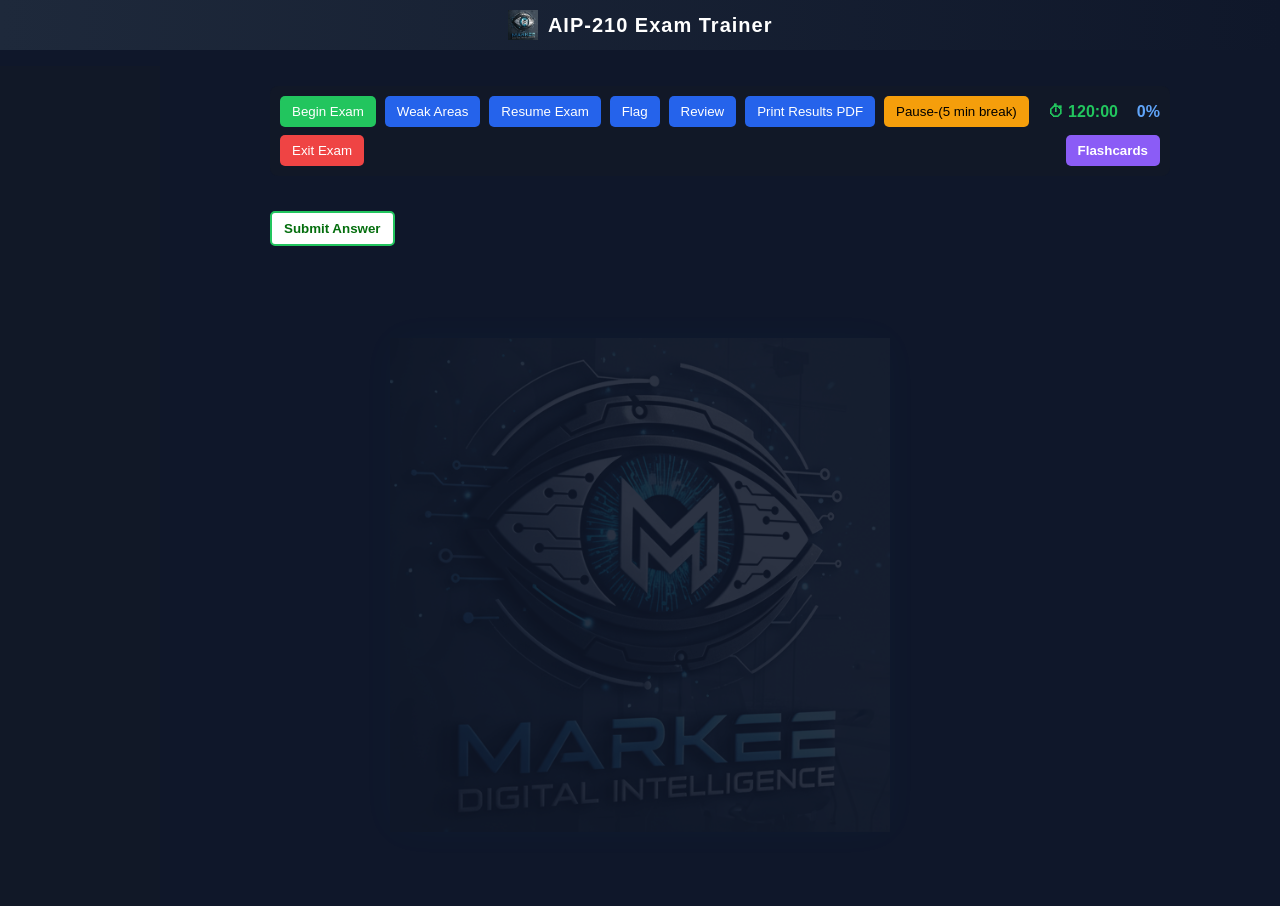
<file: templates/index.html>
<!DOCTYPE html>
<html>
<head>
<title>AIP-210 Trainer</title>

<style>

/* ===== GLOBAL ===== */
body {
    margin: 0;
    font-family: Arial, sans-serif;
    background: #0f172a;
    color: white;
}

/* ===== HEADER ===== */
#headerBar {
    position: fixed;
    top: 0;
    width: 100%;
    height: 50px;

    background: linear-gradient(90deg, #1e293b, #0f172a);
    color: white;

    display: flex;
    align-items: center;
    justify-content: center;

    font-size: 20px;
    font-weight: bold;
    letter-spacing: 1px;

    z-index: 1000;
}

/* ===== WATERMARK LOGO ===== */
.watermark {
    position: fixed;
    top: 65%;
    left: 50%;
    transform: translate(-50%, -50%);
    
    width: 500px;

    opacity: 0.12; /* 👈 more visible but still subtle */

    filter: blur(0.5px) drop-shadow(0 0 20px rgba(56,189,248,0.2));

    z-index: 0;
    pointer-events: none;
}

/* ===== LAYOUT ===== */
.container {
    display: flex;
    margin-top: 60px;
    height: calc(100vh - 60px);
}

/* ===== NAV PANEL ===== */
#nav {
    width: 140px;
    background: #111827;
    overflow-y: auto;
    padding: 10px;
    display: grid;
    grid-template-columns: repeat(5, 1fr);
    gap: 5px;
}

#nav button {
    background: #374151;
    color: white;
    border: none;
    padding: 6px;
    border-radius: 4px;
    cursor: pointer;
}

#nav button:hover {
    background: #3b82f6;
    transform: scale(1.05);
}

/* ===== MAIN CONTENT ===== */
.main {
    flex: 1;
    padding: 20px;

    max-width: 900px;
    margin: 0 auto;

    text-align: left;
    z-index: 1;
}

/* ===== ACTION BAR ===== */
.action-bar {
    display: flex;
    align-items: center;
    justify-content: space-between;  /* 🔥 key line */

    gap: 8px;
    flex-wrap: wrap;

    padding: 10px;
    background: #111827;
    border-radius: 8px;
    margin-bottom: 15px;
}

#timer {
    margin-left: auto;
    font-weight: bold;
}

#progress {
    font-weight: bold;
}

/* ===== QUESTION ===== */
#question {
    font-size: clamp(18px, 2.2vw, 24px);
    line-height: 1.5;
    margin-bottom: 15px;

    max-width: 90%;
}

/* ===== OPTIONS ===== */
#options {
    margin-top: 15px;
}

/* ===== ANSWER OPTIONS ===== */
#options label {
    display: block;
    padding: 10px 12px;
    margin-bottom: 10px;

    font-size: 18px;          /* 👈 bigger text */
    line-height: 1.5;

    background: #1e293b;
    border-radius: 8px;
    cursor: pointer;

    transition: all 0.2s ease;
}

/* Hover effect */
#options label:hover {
    background: #334155;
}

/* Selected option */
#options input[type="radio"]:checked + span {
    color: #22c55e;
    font-weight: bold;
}

/* ===== SUBMIT BUTTON ===== */
#submitBtn {
    background: #22c55e;
    color: white;
    font-weight: bold;
    border: none;
}

#submitBtn:disabled {
    background: #475569;
    cursor: not-allowed;
}
#exitBtn {
    background: #ef4444;
}

#exitBtn:hover {
    background: #dc2626;
}
/* ===== GENERAL BUTTONS ===== */
button {
    padding: 8px 12px;
    background: #2563eb;
    color: white;
    border: none;
    border-radius: 5px;
    cursor: pointer;
}
/* ✅ SUBMIT ANSWER BUTTON (CUSTOM STYLE) */
#submitBtn {
    background: white;
    color: rgb(4, 110, 13);
    border: 2px solid #22c55e;  /* green border */
}

#submitBtn:hover {
    background: #8ff6ae;        /* light green tint */
    border-color: #16a34a;
}
button:hover {
    background: #1d4ed8;
}

/* 🟢 BEGIN EXAM BUTTON */
#startBtn {
    background: #22c55e;
}

#startBtn:hover {
    background: #16a34a;
}

/* 🟠 PAUSE BUTTON */
#pauseBtn {
    background: #f59e0b;
    color: black;
}

#pauseBtn:hover {
    background: #d97706;
}

/* ===== TIMER + PROGRESS ===== */
#timer {
    color: #22c55e;
    font-weight: bold;
    margin-left: 10px;
}

#progress {
    color: #60a5fa;
    font-weight: bold;
    margin-left: 10px;
}

/* ===== PROGRESS BAR ===== */
.progress-bar {
    height: 6px;
    background: #1e293b;
}

.progress-fill {
    height: 100%;
    background: #3b82f6;
    width: 0%;
}

/* ===== REVIEW COLORS ===== */
.correct {
    color: #22c55e;
}

.incorrect {
    color: #ef4444;
}

/* ===== SCROLLBAR (OPTIONAL POLISH) ===== */
#nav::-webkit-scrollbar {
    width: 6px;
}

#nav::-webkit-scrollbar-thumb {
    background: #374151;
    border-radius: 3px;
}

.flashcard-btn {
    background: #8b5cf6;   /* purple */
    color: white;
    font-weight: bold;
}

.flashcard-btn:hover {
    background: #7c3aed;
}
</style>
</head>

<body>

<div id="headerBar">
    <img src="/static/mdi_bg.png" style="height:30px; margin-right:10px;">
    <span>AIP-210 Exam Trainer</span>
</div>

<img src="/static/mdi_bg.png" class="watermark">

<div class="progress-bar">
    <div id="progressFill" class="progress-fill"></div>
</div>
<div class="container">

    <div id="nav"></div>

    <div class="main">

        <div class="action-bar">
            <button id="startBtn" onclick="startExam()">Begin Exam</button>
            <button onclick="startWeakExam()">Weak Areas</button>
            <button onclick="resumeExam()">Resume Exam</button>
            <button onclick="flagQuestion()">Flag</button>
            <button onclick="showReview()">Review</button>
            <button onclick="downloadPDF()">Print Results PDF</button>
            <button id="pauseBtn" onclick="pauseExam()">Pause-(5 min break)</button>

            <span id="timer">⏱ 120:00</span>
            <span id="progress">0%</span>
            <button id="exitBtn" onclick="exitExam()">Exit Exam</button>
            <button class="flashcard-btn" onclick="location.href='/flashcards'">
                Flashcards
            </button>
        </div>

        <div id="question"></div>

        <div id="options"></div>
<button id="submitBtn" onclick="submitAnswer()"style="margin-top:20px;">Submit Answer</button>

        <!--<div style="color:red;">TEST STYLE</div>-->

</div>

<script>
console.log("REAL TEMPLATE LOADED");
let totalTime = 7200;
let timerInterval = null;
let flagged = new Set();

/* TIMER */
function startTimer(){

    if(timerInterval){
        clearInterval(timerInterval);
    }

    timerInterval = setInterval(()=>{

        if(totalTime <= 0){
            clearInterval(timerInterval);
            timerInterval = null;

            alert("Time is up! Submitting exam...");
            showReview();
            return;
        }

        let mins = Math.floor(totalTime / 60);
        let secs = totalTime % 60;

        document.getElementById("timer").innerText =
            `⏱ ${mins}:${secs.toString().padStart(2,'0')}`;

        totalTime--;

    }, 1000);
}

/* START */
function startExam(){

    if(timerInterval){
        clearInterval(timerInterval);
        timerInterval = null;
    }

    fetch("/start")
    .then(res => res.json())
    .then(data => {
        loadQuestion();
        startTimer();
    })
    .catch(err => console.error("START ERROR:", err));
}

function resumeExam(){

    console.log("RESUME CLICKED");  // debug

    fetch("/resume")
    .then(r => r.json())
    .then(data => {

        console.log("RESUME RESPONSE:", data);  // debug

        if(!data.success){
            alert("No saved session found");
            return;
        }

        if(timerInterval){
            clearInterval(timerInterval);
            timerInterval = null;
        }

        loadQuestion();
        startTimer();
    })
    .catch(err => console.error("Resume error:", err));
}

/* LOAD QUESTION */
function loadQuestion(){

    fetch("/question")
    .then(r => r.json())
    .then(data => {

        if(data.done){
            showReview();
            return;
        }

        totalTime = data.remaining;

        let q = data.q;

        document.getElementById("question").innerText = q.prompt;

// 🔥 ADD THIS RIGHT HERE
let qText = document.getElementById("question");

if(qText.innerText.length > 200){
    qText.style.fontSize = "18px";
} else if(qText.innerText.length > 120){
    qText.style.fontSize = "20px";
} else {
    qText.style.fontSize = "22px";
}

        let html = "";

        q.options.forEach(opt=>{
            html += `
                <label>
                    <input type="radio" name="a" value="${opt}">
                    ${opt}
                </label>
            `;
        });

        document.getElementById("options").innerHTML = html;
            
        let btn = document.getElementById("submitBtn");
        if(btn){
            btn.disabled = false;
}
        // Restore previous answer
        if(data.answers && data.answers[data.idx]){
            let selected = data.answers[data.idx];
            let radios = document.querySelectorAll('input[name="a"]');

            radios.forEach(r=>{
                if(r.value === selected){
                    r.checked = true;
                }
            });
        }

        document.getElementById("progress").innerText =
            `Q ${data.idx + 1} / ${data.total}`;
        let percent = ((data.idx + 1) / data.total) * 100;
        document.getElementById("progressFill").style.width = percent + "%";

            // 🔹 Build navigation panel
let nav = "";

for(let i = 0; i < data.total; i++){

    let style = "background:#374151;";

// current question (bright blue)
if(i === data.idx){
    style = "background:#3b82f6; transform:scale(1.1);";
}

    // Answered (not flagged)
    else if(data.answers && data.answers[i] && !(data.flagged || []).includes(i)){
        style = "background:#16a34a;";
    }

    // Flagged
    if(data.flagged && data.flagged.includes(i)){
        style = "background:#eab308; color:black;";
    }

    nav += `
        <button onclick="goTo(${i})" style="${style}">
            ${i + 1}
        </button>
    `;
}

document.getElementById("nav").innerHTML = nav;
    });
}

/* SUBMIT */
function submitAnswer(){

    let sel = document.querySelector('input[name="a"]:checked');

    if(!sel){ 
        alert("Please select an answer");
        return; 
    }

    fetch("/answer",{
        method:"POST",
        headers:{"Content-Type":"application/json"},
        body:JSON.stringify({answer:sel.value})
    })
    .then(res => res.json())
    .then(data => {
        loadQuestion();  // 🔥 force refresh after submit
    })
    .catch(err => console.error("Submit error:", err));
}

/* NAV */
function goTo(i){
    fetch("/goto/"+i).then(()=>loadQuestion());
}

/* FLAG */
function flagQuestion(){
    fetch("/flag", { method: "POST" })
    .then(()=>loadQuestion());
}

function startIncorrectExam(){

    console.log("START INCORRECT EXAM");

    // 🔥 Force store results FIRST
    fetch("/store_results")
    .then(r => r.json())
    .then(storeData => {

        console.log("STORE RESULTS:", storeData);

        return fetch("/start_incorrect");
    })
    .then(r => r.json())
    .then(data => {

        console.log("INCORRECT EXAM RESPONSE:", data);

        if(!data.success){
            alert(data.message || "No incorrect questions");
            return;
        }

        loadQuestion();
        startTimer();
    })
    .catch(err => console.error("Incorrect exam error:", err));
}

/* WEAK AREAS */
function startWeakExam(){

    console.log("START WEAK EXAM");

    if(timerInterval){
        clearInterval(timerInterval);
        timerInterval = null;
    }

    // 🔥 FIRST: store results
    fetch("/store_results")
    .then(() => {

        // THEN start weak exam
        return fetch("/start_weak");
    })
    .then(res => res.json())
    .then(data => {

        if(!data.success){
            alert("No previous results available yet");
            return;
        }

        console.log("WEAK DOMAINS:", data.domains);

        loadQuestion();
        startTimer();
    })
    .catch(err => console.error("Weak exam error:", err));
}

/* PAUSE 5 MIN BREAK */
function pauseExam(){

    fetch("/pause", {
        method: "POST"
    })
    .then(res => res.json())
    .then(data => {

        if(!data.success){
            alert("Pause already used");
            return;
        }

        alert("Exam paused for 5 minutes");

        if(timerInterval){
            clearInterval(timerInterval);
            timerInterval = null;
        }

        // Resume after 5 minutes
        setTimeout(() => {
            loadQuestion();  // re-sync timer
            startTimer();
        }, 300000); // 5 minutes
    })
    .catch(err => console.error("Pause error:", err));
}

/* REVIEW */
function showReview(){

    fetch("/score")
    .then(r => r.json())
    .then(data => {

        let percent = Math.round((data.score / data.total) * 100);

        let html = `
        <h2>Score: ${data.score}/${data.total} (${percent}%)</h2>
        <hr>
        `;

        data.results.forEach((r,i)=>{

            let isCorrect = r.is_correct;
            let userAnswer = r.user || "No Answer";
            let correctAnswer = r.correct;

            let color = isCorrect ? "#16a34a" : "#ef4444"; // green/red

            html += `
            <div style="margin-bottom:20px; padding:10px; border-radius:8px; background:#111827;">
                
                <b>Q${i+1}:</b> ${r.question}<br><br>

                <div style="color:${color}; font-weight:bold;">
                    Your Answer: ${userAnswer}
                </div>

                <div style="color:#22c55e;">
                    Correct Answer: ${correctAnswer}
                </div>

                <div style="margin-top:5px; color:${color};">
                    ${isCorrect ? "✅ Correct" : "❌ Incorrect"}
                </div>

                ${r.explanation ? `
                    <div style="margin-top:8px; font-style:italic;">
                        ${r.explanation}
                    </div>
                ` : ""}

            </div>
            <hr>
            `;
        });

        document.getElementById("question").innerHTML = html;
        document.getElementById("options").innerHTML = "";
    });
}

function exitExam(){

    if(!confirm("Exit exam and download results?")){
        return;
    }

    // Stop timer
    if(timerInterval){
        clearInterval(timerInterval);
        timerInterval = null;
    }

    // Download PDF
    window.open("/download_pdf", "_blank");

    // Redirect instead of closing (more reliable)
    setTimeout(()=>{
        window.location.href = "/";
    }, 500);
}
setInterval(() => {

    console.log("AUTOSAVE TRIGGERED");

    fetch("/save", {
        method: "POST"
    })
    .then(() => {
        console.log("Auto-saved");
    })
    .catch(err => console.error("Autosave failed:", err));

}, 15000); // every 15 seconds

function downloadPDF(){
    window.location.href = "/download_pdf";
}

</script>

</body>
</html>
</file>
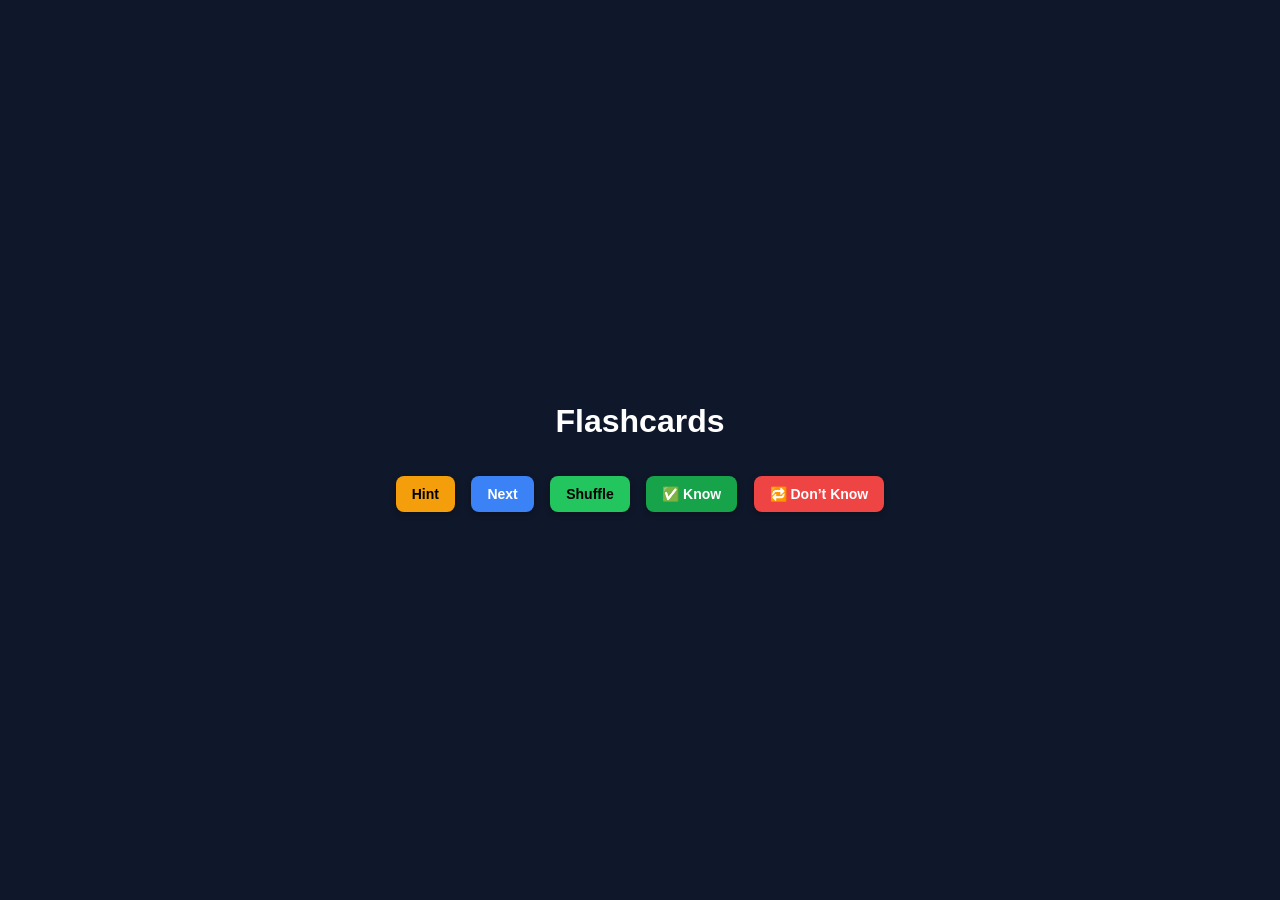
<file: templates/flashcards.html>
<!DOCTYPE html>
<html>
<head>
    <title>Flashcards</title>

    <style>

    body {
    margin: 0;
    background: #0f172a;
    color: white;
    font-family: Arial;

    display: flex;
    flex-direction: column;
    align-items: center;
    justify-content: center;

    height: 100vh;
}

h1 {
    margin-bottom: 10px;
}

.card {
    background: #1e293b;
    border-radius: 12px;

    width: 700px;
    max-width: 90%;
    height: 60vh;

    display: flex;
    justify-content: center;
    align-items: center;

    padding: 30px;
    text-align: center;

    cursor: pointer;
    perspective: 1000px;
}

.card-inner {
    width: 100%;
    height: 100%;
    position: relative;
    transform-style: preserve-3d;
    transition: transform 0.6s;
}

.card-inner.flipped {
    transform: rotateY(180deg);
}

.card-front,
.card-back {
    position: absolute;
    width: 100%;
    height: 100%;

    display: flex;
    flex-direction: column;
    justify-content: center;
    align-items: center;

    backface-visibility: hidden;
    -webkit-backface-visibility: hidden;
}

.card-front {
    background: #1e293b;
    color: white;
}

.card-back {
    background: #020617;
    color: #22c55e;
    transform: rotateY(180deg);
}

.question {
    font-size: 26px;
    max-width: 90%;
    line-height: 1.5;
}

.answer {
    font-size: 24px;
    color: #22c55e;
}

.hint {
    margin-top: 10px;
    font-size: 16px;
    color: #facc15;
}

#cardContainer {
    display: flex;
    justify-content: center;
    align-items: center;
    width: 100%;
}

.controls {
    margin-top: 20px;
}

button {
    margin: 6px;
    padding: 10px 16px;
    border-radius: 8px;
    border: none;
    cursor: pointer;
    font-size: 14px;
    font-weight: 600;
    transition: 0.2s;

    box-shadow: 0 2px 6px rgba(0,0,0,0.3); 
}

/* Primary actions */
.next {
    background: #3b82f6;
    color: white;
}

.shuffle {
    background: #22c55e;
    color: black;
}

/* Secondary */
.hintBtn {
    background: #f59e0b;
    color: black;
}

/* Learning actions */
button[onclick="markKnow()"] {
    background: #16a34a;
    color: white;
}

button[onclick="markDontKnow()"] {
    background: #ef4444;
    color: white;
}

/* Hover effect */
button:hover {
    transform: scale(1.05);
    opacity: 0.9;
}

</style>

</head>

<body>

<h1>Flashcards</h1>

<div id="cardContainer"></div>

<div class="controls">
    <button class="hintBtn" onclick="toggleHint()">Hint</button>
    <button class="next" onclick="nextCard()">Next</button>
    <button class="shuffle" onclick="shuffleCards()">Shuffle</button>

    <!-- 🔥 ADD THESE -->
    <button onclick="markKnow()">✅ Know</button>
    <button onclick="markDontKnow()">🔁 Don’t Know</button>
</div>

<script>
let cards = {{ cards|tojson }};
let current = 0;
let showingFront = true;

function renderCard(){

    showingFront = true;  // 🔥 reset flip each card

    let c = cards[current];

    document.getElementById("cardContainer").innerHTML = `
        <div class="card" onclick="flipCard()">
    <div class="card-inner" id="cardInner">

        <div class="card-front">
            <div class="question">${c.front.text}</div>
        </div>

        <div class="card-back">
            <div class="answer">
                ${c.back.text}
            </div>
            <div class="hint" id="hint" style="display:none;">
                ${c.hint ? c.hint.text : ""}
            </div>
        </div>

    </div>
</div>
    `;
}

function flipCard(){
    let card = document.getElementById("cardInner");
    card.classList.toggle("flipped");
}

function toggleHint(){
    let h = document.getElementById("hint");

    if(!h) return;

    h.style.display = (h.style.display === "none") ? "block" : "none";
}

function nextCard(){
    current = (current + 1) % cards.length;
    renderCard();
}

function shuffleCards(){
    for (let i = cards.length - 1; i > 0; i--) {
        let j = Math.floor(Math.random() * (i + 1));
        [cards[i], cards[j]] = [cards[j], cards[i]];
    }
    current = 0;
    renderCard();
}

function markKnow(){

    // remove card
    cards.splice(current, 1);

    if(cards.length === 0){
        alert("All cards mastered 🎉");
        return;
    }

    if(current >= cards.length){
        current = 0;
    }

    renderCard();
}

function markDontKnow(){

    let card = cards.splice(current, 1)[0];
    cards.push(card);

    if(current >= cards.length){
        current = 0;
    }

    renderCard();
}

renderCard();
</script>

</body>
</html>
</file>
